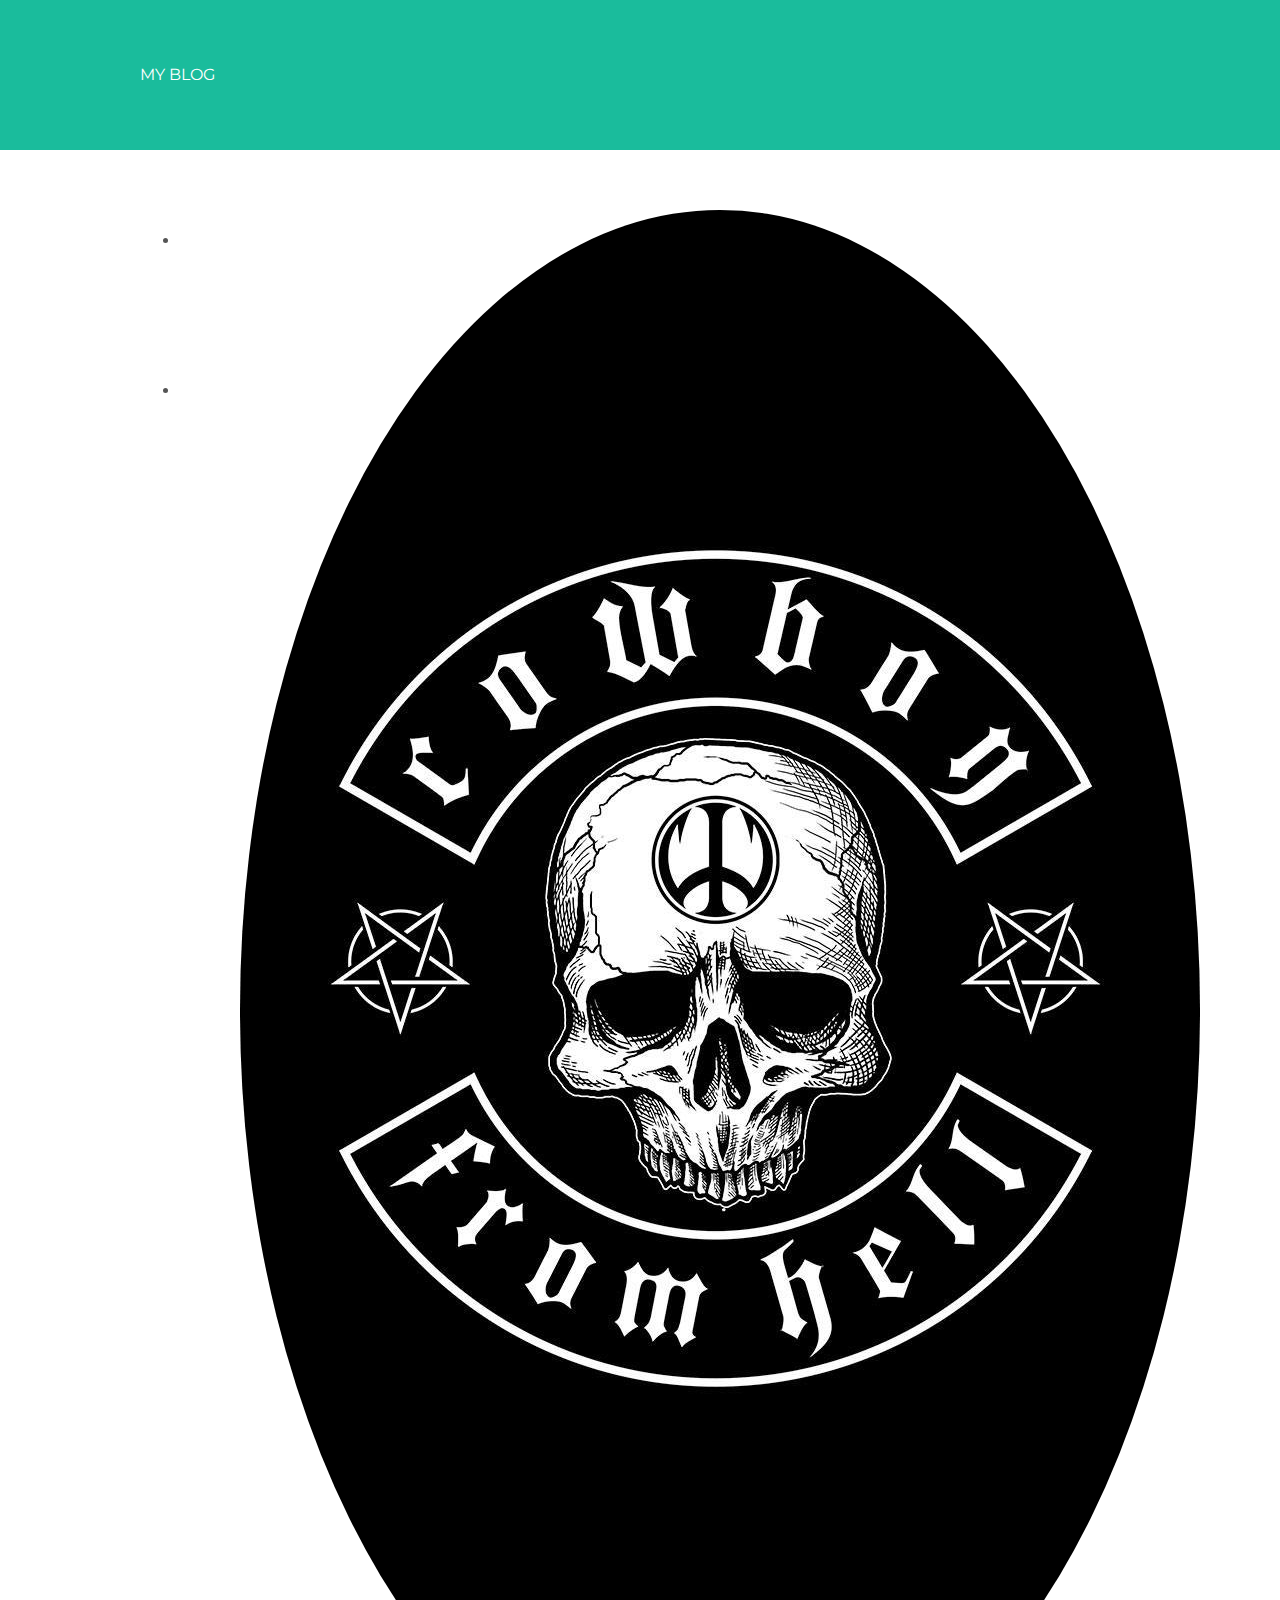
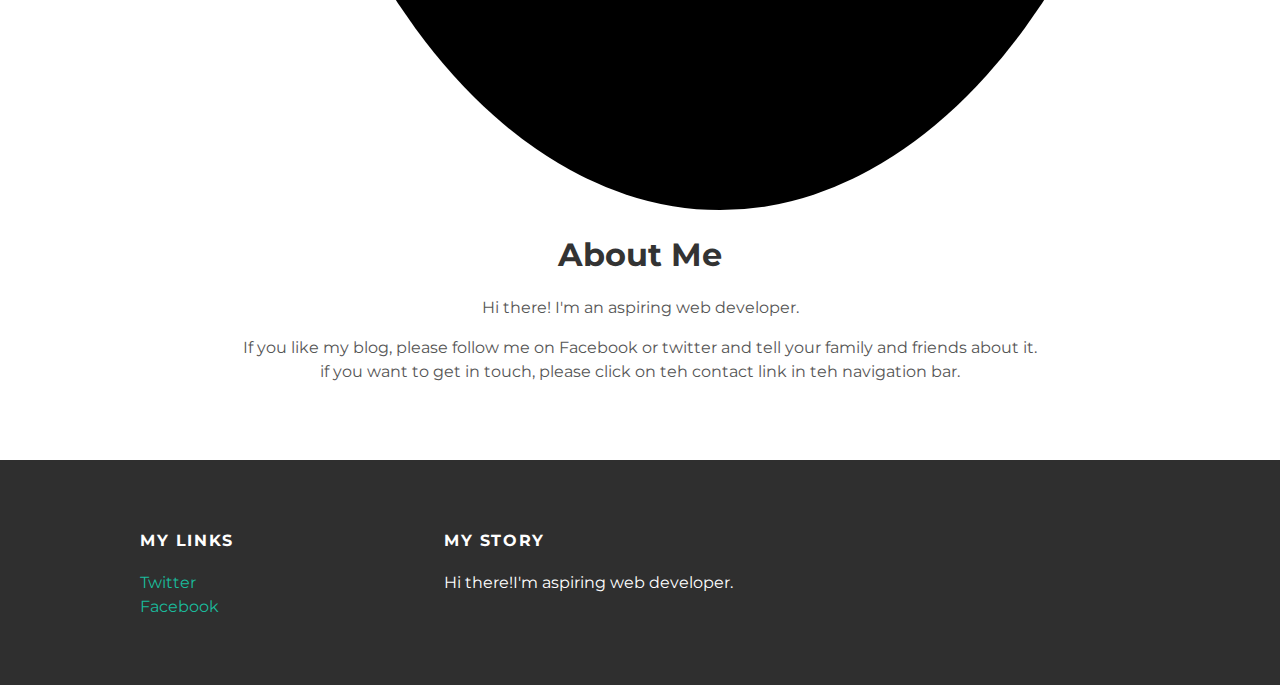
<file: about.html>
<!DOCTYPE html>
<html>
<head> <link rel="stylesheet" type="text/css" href="styles.css">
  <title>My blog</title>
</head>
<body>
  <div id="header">
  <div class="container">
    <a href="index.html">My blog</a>
    <ul>
      <li><a href="about.html">About</a></li>
      <li><a href="contact.html">Contact</a></li>
    </ul>
  </div>
</div>
  <div id="content">
  <div class="container">
    <div class="about">
      <div class="about-author">
        <img src="me.jpg">
        </div>
        <h1 class="about-title">About Me</h1>
        <div class="about-content">
          <p>Hi there! I'm an aspiring web developer.</p>
          <p>If you like my blog, please follow me on Facebook or
            twitter and tell your family and friends about it. if you
            want to get in touch, please click on teh contact
            link in teh navigation bar.</p>
          </div> <!-- about-content -->
      </div> <!-- about -->
  </div> <!-- container -->
</div> <!-- content -->
  <div id="footer">
  <div class="container">
    <div class="column">
      <h4>My Links</h4>
      <p>
        <a href="https://twitter.com/me">Twitter</a><br>
        <a href="https://facebook.com/Stefano.romagnolicfh">Facebook</a>
      </p>
    </div>
    <div class="column">
      <h4>My Story</h4>
      <p>Hi there!I'm aspiring web developer.
      </p>
    </div>
  </div>
</div>
</body>
</html>
</file>
<file: styles.css>
@import url(http://fonts.googleapis.com/css?family=Montserrat:400,700);
body { color: #555; margin:0;
font-family: 'Montserrat', sans-serif;
}
#header {background-color: #1abc9c;
  height : 150px;
}
  #header a { color: white;
  text-decoration:none;
text-transform: uppercase;
letter_spacing:0.1em;
}
#header a:hover {
  color:#222;
}
#header-title {
  display: block;
  float: left;
  font-size: 20px;
  font-weight:bold;
}
#header-nav {
  display:block;
  float:right;
  margin-top:0;
}
#header-nav li {
  display: inline;
  padding-left:20px;
}
#header {
  line-height:150px;
}
.container {
  max-width:1000px;
  margin:0 auto;
}
#footer { background-color: #2f2f2f;
  padding: 50px 0;}
  .column {min-width: 300px;
  display: inline-block;
  vertical-align: top;
}
  #footer h4 { color:white;
  text-transform: uppercase;
letter-spacing: 0.1em;
}
#footer p {color:white;
}
a { color:#1abc9c;
text-decoration: none;
}
a:hover {color: #F6A623;
}
.post, .about { max-width: 800px;
margin: 0 auto;
padding: 60px 0;
}
.post-author img { width: 50px;
height: 50px;
vertical-align: middle;
}
.post-author span { margin-left: 16px;
}
.post-date { color: #D2D2D2;
  font-size: 14px;
  font-weight: bold;
  text-transform: uppercase;
  letter-spacing: 0.1em;
}
h1,h2,h3,h4 { color:#333;
}
p { line-height: 1.5;
}
.about { text-align: center;
}
img[src="me.jpg"] {border-radius: 50%;}
.post-container:nth-child(even) {
  background-color: #f2f2f2;
}
</file>
